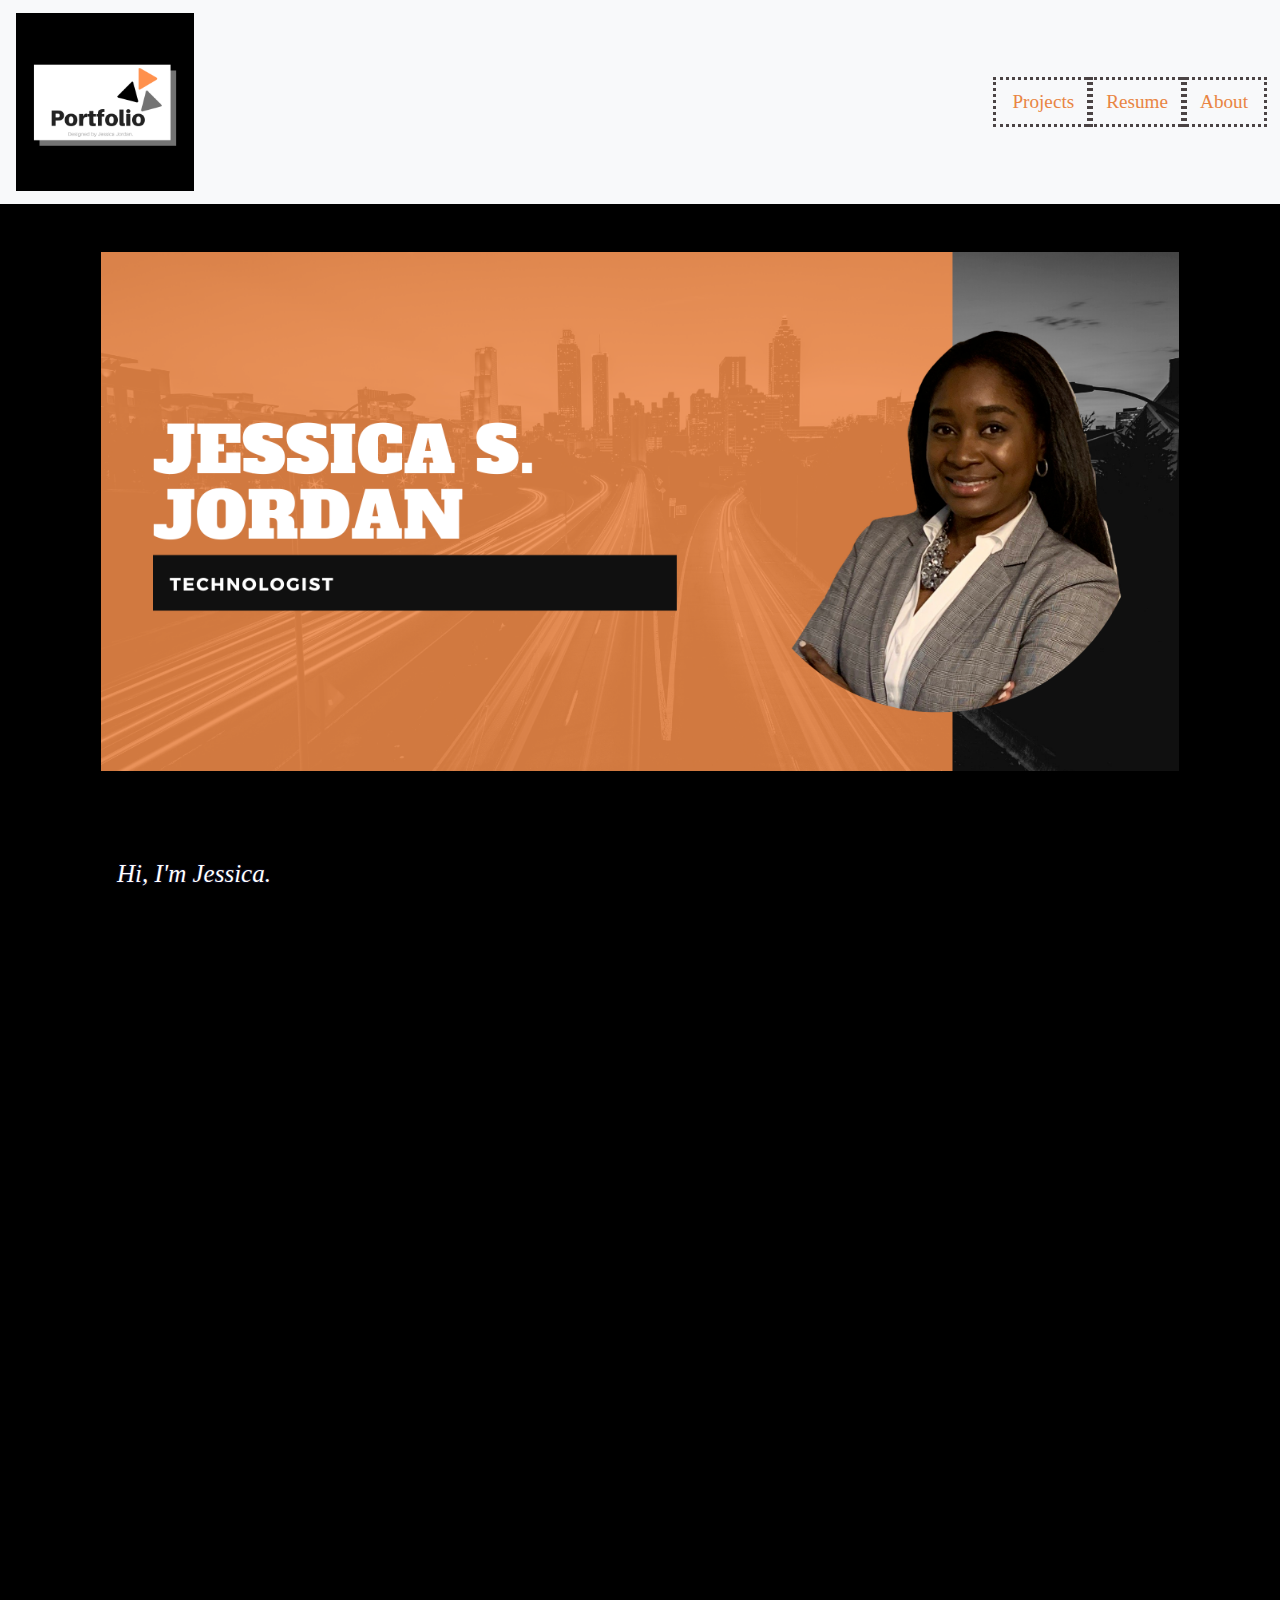
<file: index.html>
<!DOCTYPE html>
<html lang="en">

<head>
    <meta charset="UTF-8">
    <meta name="viewport" content="width=device-width, initial-scale=1.0, shrink-to-fit=yes">
    <meta http-equiv="X-UA-Compatible" content="ie=edge">
    <link rel="stylesheet" href="https://cdnjs.cloudflare.com/ajax/libs/font-awesome/4.7.0/css/font-awesome.min.css">
    <link rel="stylesheet" href="https://stackpath.bootstrapcdn.com/bootstrap/4.4.1/css/bootstrap.min.css" integrity="sha384-Vkoo8x4CGsO3+Hhxv8T/Q5PaXtkKtu6ug5TOeNV6gBiFeWPGFN9MuhOf23Q9Ifjh" crossorigin="anonymous">
    <link rel="stylesheet" href="/static/css/style.css">
    <title>Jessica's Portfolio</title>
</head>

<body>
  <!--Nav Bar Start-->
    <nav class="navbar navbar-light bg-light">
        <a class="navbar-brand" href="./index.html">
            <img src="/static/misc/Portfolio.png" alt="Portfolio">
            <!-- Portfolio Site created by Jessica Jordan -->
        </a>
        <ul class="nav justify-content-end">
            <li class="nav-item">
                <a class="nav-link active" href="./static/pages/projects.html" >Projects</a>
            </li>
            <li class="nav-item">
                <a class="nav-link" href="./static/pages/resume.html" tabindex="-1" target="_blank">Resume</a>
            </li>
            <li class="nav-item">
                <a class="nav-link" href="./static/pages/about.html">About</a>
            </li>
            <!-- <li class="nav-item">
                <a class="nav-link " href="./static/pages/contact.html" tabindex="-1" target="_blank">Contact</a>
            </li> -->
        </ul>
    </nav>
    <!--Nav Bar End-->

    <div class="container">
        <div class="profile-header px-3 py-3 pt-md-5 pb-md-4 mx-auto text-center">
            <img src="/static/images/header_img.PNG" alt="header_img" class="responsive">
    </div>
    </div>


    <section class="container" style="background-color: transparent;">
        <div class="index-container">
            <div class="jumbotron">
                <!-- <img class="landing-module--me--1L-vW" src="/static/images/headshot_JJ.png" alt="Jessica" align="right" style="width:12rem;height:14rem;"> -->
                <h1 class="landing-module--hello--Awni3">Hi, I'm Jessica.</h1>
                <h2 class="landing-module--info--A2BMP">Welcome to my portfolio. I'm currently a Senior Billing Analyst/Project Manager at P.S. Energy Group. When I'm not working, I'm coding, reading, and enjoying life in Atlanta.</h2>
            </div>
        </div>
    </section>

<!--TEST Skills Start-->

<section id="services">
  <div class="container">
    <div class="row">
      <div class="col-lg-12 text-center">
        <h2 style="color:whitesmoke" class="section-heading text-uppercase" >Navigate</h2>
        <h3 class="section-subheading text-muted">Click on any of the icons below to navigate to Github containing visualizations and more details.</h3>
      </div>
    </div>
    <div class="row text-center">
      <div class="col-md-4">
        <a href="https://github.com/jessjordan/Whats-the-Weather" target="_blank"><img src="/static/images/1.png" width="300px" alt="python icon" class="img-fluid"></a>
        <h4 class="service-heading">Python</h4>
        <p class="text-muted">Created a Python script to visualize the weather of 500+ cities across the world of varying distance from the equator.</p>
      </div>
      <div class="col-md-4">
        <a href="https://github.com/jessjordan/etl-project.git" target="_blank"><img src="/static/images/2.png" width="300px" alt="ETL" class="img-fluid"></a>
        <h4 class="service-heading">Extract-Transform-Load</h4>
        <p class="text-muted">Data was used to determine artist popularity, song popularity and the most popular genre among Spotify users.</p>
      </div>
      <div class="col-md-4">
        <a href="https://github.com/jessjordan/sqlalchemy-challenge" target="_blank"><img src="/static/images/3.png" width="300px" alt="SQL" class="img-fluid"></a>
        <h4 class="service-heading">SQL</h4>
        <p class="text-muted">Performed a climate analysis, created a climate app and designed a Flask API.</p>
      </div>
    </div>
  </div>
</section>

<!--TEST SKills End-->
    <!-- Skills Section Start
    <section style="background-color: transparent;">
        <div class="container">
            <div class="card-deck mb-3 text-center">
                <div class="card mb-4 shadow-sm">
                    <div class="card-header">
                        <h4 class="my-0 font-weight-normal">Python</h4>
                    </div>
                    <div class="card-body">
                        <h1 class="card-title pricing-card-title" style="color: rgb(20, 19, 19);">JupyterLab <small class="text-muted">/ Pandas</small></h1>
                        <ul class="list-unstyled mt-3 mb-4">
                            <li>Created a Python script to visualize the weather of 500+ cities across the world of varying distance from the equator.</li>
                            <li>2 GB of storage</li>
                <li>Email support</li>
                <li>Help center access</li> -->
                        <!-- </ul>
                        <button type="button" class="btn btn-lg btn-block btn-outline-primary" onclick="window.location.href = 'https://github.com/jessjordan/Whats-the-Weather';">More Info</button>
                    </div>
                </div>
                <div class="card mb-4 shadow-sm">
                    <div class="card-header">
                        <h4 class="my-0 font-weight-normal">Extract-Transform-Load</h4>
                    </div>
                    <div class="card-body">
                        <h1 class="card-title pricing-card-title" style="color: rgb(20, 19, 19);">Python <small class="text-muted">/ SQLite</small></h1>
                        <ul class="list-unstyled mt-3 mb-4">
                            <li>Utilized ETL to explore one of the most popular music streaming platforms, Spotify.</li>
                            <li>Data was used to determine artist popularity, song popularity and the most popular genre among Spotify users.</li>
                            <li>Priority email support</li>
                <li>Help center access</li>
                        </ul>
                        <button type="button" class="btn btn-lg btn-block btn-outline-primary" onclick="window.location.href = 'https://github.com/jessjordan/etl-project.git';" target="_blank">Check it Out</button>
                    </div>
                </div>
                <div class="card mb-4 shadow-sm">
                    <div class="card-header">
                        <h4 class="my-0 font-weight-normal">SQL</h4>
                    </div>
                    <div class="card-body">
                        <h1 class="card-title pricing-card-title" style="color: rgb(20, 19, 19);">Matplotlib <small class="text-muted">/ Pandas</small></h1>
                        <ul class="list-unstyled mt-3 mb-4">
                            <li>Performed a Climate Analysis</li>
                            <li>Created a Climate App</li>
                            <li>Designed a Flask API</li>
                            <li>Help center access</li>
                        </ul>
                        <button type="button" class="btn btn-lg btn-block btn-outline-primary">See More</button>
                    </div>
                </div>
            </div>
    </section> -->
<!--Skills Section End-->

<!--Footer Start-->
    <footer class="pt-4 my-md-5 pt-md-5 border-top">
        <div class="row" style="text-align: center;">
            <div class="col-6 col-md">
                <a href="./static/pages/projects.html" style="color: whitesmoke;">
                    <h5>Projects</h5>
                </a>
                <!-- <ul class="list-unstyled text-small">
                <li><a class="text-muted" href="#">Cool stuff</a></li>
                <li><a class="text-muted" href="#">Random feature</a></li>
                <li><a class="text-muted" href="#">Team feature</a></li>
                <li><a class="text-muted" href="#">Stuff for developers</a></li>
                <li><a class="text-muted" href="#">Another one</a></li>
                <li><a class="text-muted" href="#">Last time</a></li> -->
                </ul>
            </div>
            <div class="col-6 col-md">
                <a onclick="ref()" style="color: whitesmoke;">
                    <h5>References</h5>
                </a>

            </div>
            <div class="col-6 col-md">
                <a href="./static/pages/about.html" style="color: whitesmoke;">
                    <h5>About</h5>
                </a>
                <!-- <ul class="list-unstyled text-small">
                <li><a class="text-muted" href="#">Team</a></li>
                <li><a class="text-muted" href="#">Locations</a></li>
                <li><a class="text-muted" href="#">Privacy</a></li>
                <li><a class="text-muted" href="#">Terms</a></li> -->
                </ul>
            </div>
        </div>
        <div class="icons" style="text-align: center;">
            <a href="https://github.com/jessjordan" target="_blank" class="fa fa-github p-2 text-light"> Github</span></a class="p-2 text-dark">
                <a href="https://www.linkedin.com/in/jessica-s-jordan/" target="_blank" class="fa fa-linkedin p-2 text-light"><span class="label"> LinkedIn</span></a>
            <!-- <li><a href="#" class="icon brands fa-dribbble"><span class="label">Dribbble</span></a></li> -->
            <a href="mailto:jsjordan79@gmail.com" target="_blank" class="fa fa-envelope p-2 text-light"><span class="label"> Email</span></a class="p-2 text-dark">
              </div>
              <div class="col-12 col-md">
                <!-- <img class="mb-2" src="/docs/4.4/assets/brand/bootstrap-solid.svg" alt="" width="24" height="24"> -->
                <medium class="d-block mb-3 text-muted" style="text-align: center;">© Jessica Jordan 2020 - All Rights Reserved.</small>
              </div>
        </footer>
   <script src="./static/js/app.js"></script>  
  <!--Footer End-->
</body>
</html>
</file>
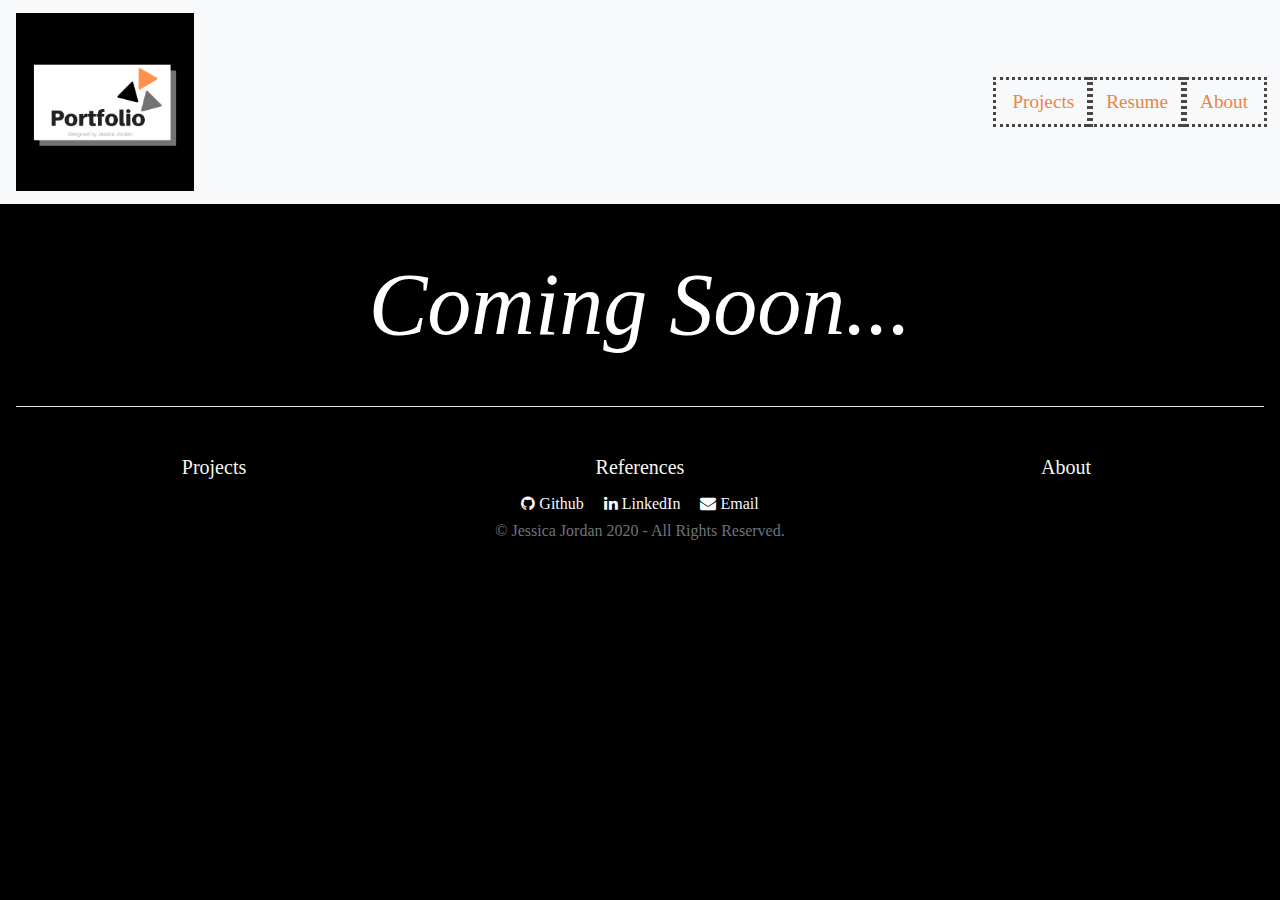
<file: static/pages/about.html>
<!DOCTYPE html>
<html lang="en">
<head>
    <meta charset="UTF-8">
    <meta name="viewport" content="width=device-width, initial-scale=1.0">
    <meta http-equiv="X-UA-Compatible" content="ie=edge">
    <link rel="stylesheet" href="https://cdnjs.cloudflare.com/ajax/libs/font-awesome/4.7.0/css/font-awesome.min.css">
    <link rel="stylesheet" href="https://stackpath.bootstrapcdn.com/bootstrap/4.4.1/css/bootstrap.min.css" integrity="sha384-Vkoo8x4CGsO3+Hhxv8T/Q5PaXtkKtu6ug5TOeNV6gBiFeWPGFN9MuhOf23Q9Ifjh" crossorigin="anonymous">
    <link rel="stylesheet" href='../../static/css/style.css'>
    <title>About Jess</title>
</head>
<body>
    <nav class="navbar navbar-light bg-light">
        <a class="navbar-brand" href="../../index.html">
          <img src="/static/misc/Portfolio.png" alt="Portfolio">
          <!-- Portfolio Site created by Jessica Jordan -->
        </a>
        <ul class="nav justify-content-end">
          <li class="nav-item">
            <a class="nav-link active" href="./projects.html">Projects</a>
          </li>
          <li class="nav-item">
            <a class="nav-link" href="./resume.html" tabindex="-1" target="_blank">Resume</a>
          </li>
          <li class="nav-item">
            <a class="nav-link" href="./about.html">About</a>
          </li>
          <!-- <li class="nav-item">
            <a class="nav-link " href="./contact.html" tabindex="-1" target="_blank">Contact</a>
          </li> -->
        </ul>
      </nav> 

<!--Coming Soon-->
<div class="index-container"></div>
      <div class="profile-header px-3 py-3 pt-md-5 pb-md-4 mx-auto text-center" >
        <h1 class="display-2">Coming Soon...</h1>
        <!-- <h3 class="display-4" style="text-shadow:
        -1px -1px 0 rgba(13, 13, 32, 0.76),
        1px -1px 0 rgba(13, 13, 32, 0.76),
        -1px 1px 0 rgba(13, 13, 32, 0.76),
        1px 1px 0 rgba(13, 13, 32, 0.76);">Technologist</h3> -->


      <footer class="pt-4 my-md-5 pt-md-5 border-top">
        <div class="row" style="text-align: center;"> 
          <div class="col-6 col-md">
           <a href="./projects.html" style="color: whitesmoke;"> <h5>Projects</h5></a>
            <!-- <ul class="list-unstyled text-small">
              <li><a class="text-muted" href="#">Cool stuff</a></li>
              <li><a class="text-muted" href="#">Random feature</a></li>
              <li><a class="text-muted" href="#">Team feature</a></li>
              <li><a class="text-muted" href="#">Stuff for developers</a></li>
              <li><a class="text-muted" href="#">Another one</a></li>
              <li><a class="text-muted" href="#">Last time</a></li> -->
            </ul>
          </div>
          <div class="col-6 col-md">
            <a onclick="ref()"  style="color: whitesmoke;"> <h5>References</h5></a>
            
          </div>
          <div class="col-6 col-md">
              <a href="./about.html" style="color: whitesmoke;"> <h5>About</h5></a>
            <!-- <ul class="list-unstyled text-small">
              <li><a class="text-muted" href="#">Team</a></li>
              <li><a class="text-muted" href="#">Locations</a></li>
              <li><a class="text-muted" href="#">Privacy</a></li>
              <li><a class="text-muted" href="#">Terms</a></li> -->
            </ul>
          </div>
        </div>
        <div class="icons" style="text-align: center;">
              <a href="https://github.com/jessjordan" target="_blank" class="fa fa-github p-2 text-light"> Github</span></a class="p-2 text-dark">
              <a href="https://www.linkedin.com/in/jessica-s-jordan/" target="_blank" class="fa fa-linkedin p-2 text-light"><span class="label"> LinkedIn</span></a>
              <!-- <li><a href="#" class="icon brands fa-dribbble"><span class="label">Dribbble</span></a></li> -->
              <a href="mailto:jsjordan79@gmail.com" target="_blank" class="fa fa-envelope p-2 text-light"><span class="label"> Email</span></a class="p-2 text-dark">
            </div>
            <div class="col-12 col-md">
              <!-- <img class="mb-2" src="/docs/4.4/assets/brand/bootstrap-solid.svg" alt="" width="24" height="24"> -->
              <medium class="d-block mb-3 text-muted" style="text-align: center;">© Jessica Jordan 2020 - All Rights Reserved.</small>
            </div>
      </footer>

      <script src="../js/app.js"></script>
</body>
</html>
</file>
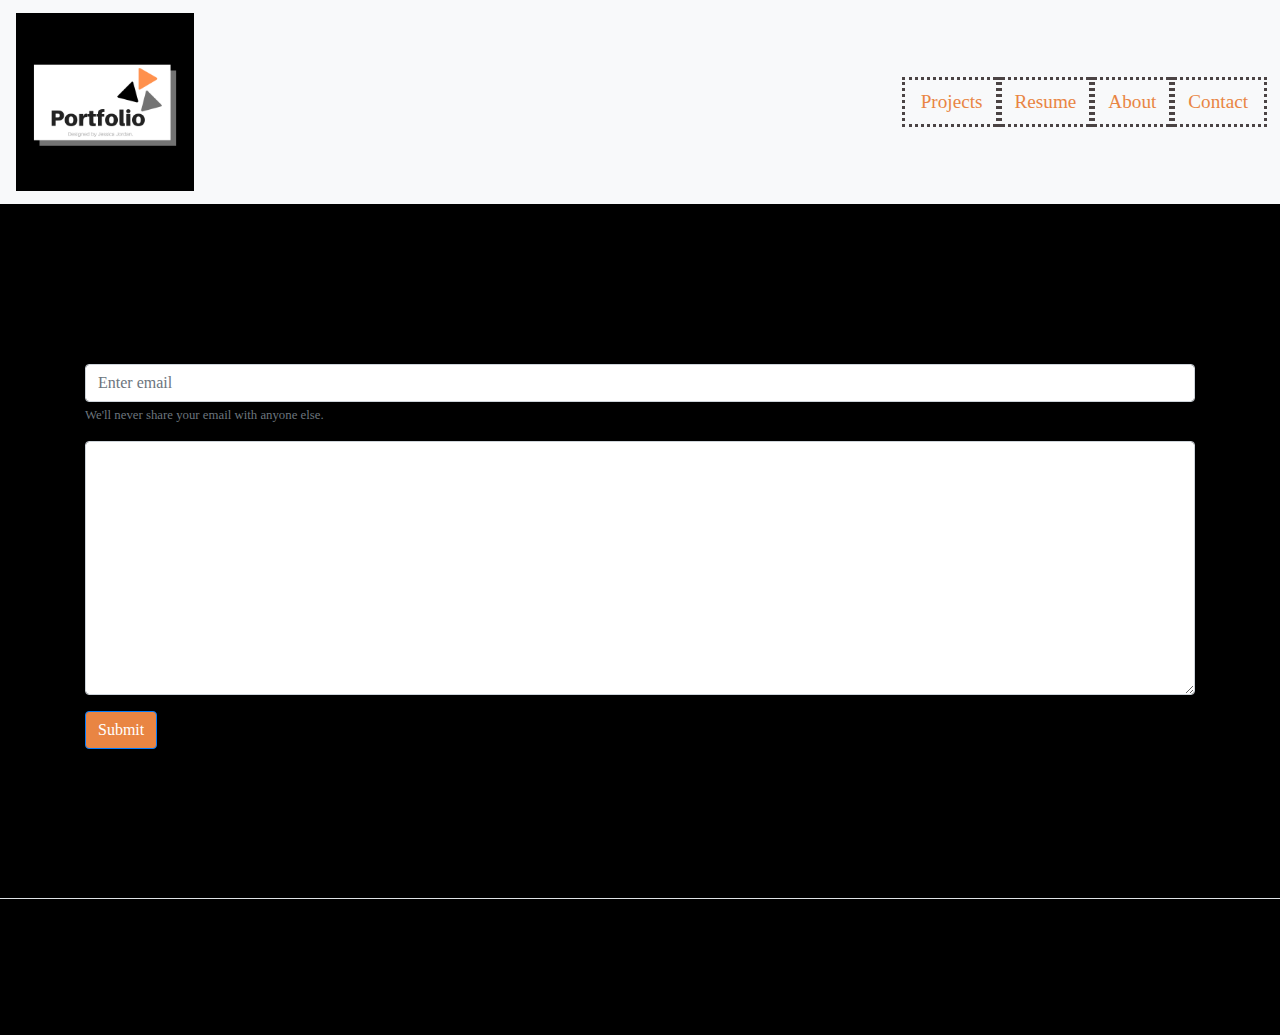
<file: static/pages/contact.html>
<!DOCTYPE html>
<html lang="en">
<head>
  <meta charset="utf-8">
  <meta http-equiv="X-UA-Compatible" content="IE=edge">
  <meta name="viewport" content="width=device-width, initial-scale=1">
  <meta name="keywords" content="vcard, resume, personal, portfolio, cv, card, responsive">
  <meta name="description" content="vCard / Resume / Personal / Portfolio Template">
  <meta name="author" content="cosmos-themes">
    <link rel="stylesheet" href="https://cdnjs.cloudflare.com/ajax/libs/font-awesome/4.7.0/css/font-awesome.min.css">
    <link rel="stylesheet" href="https://stackpath.bootstrapcdn.com/bootstrap/4.4.1/css/bootstrap.min.css" integrity="sha384-Vkoo8x4CGsO3+Hhxv8T/Q5PaXtkKtu6ug5TOeNV6gBiFeWPGFN9MuhOf23Q9Ifjh" crossorigin="anonymous">
    <link rel="stylesheet" href='../css/style.css'>
    <title>Contact</title>
</head>
<body>
  
<div class="wrapper">
    <section>
        <nav class="navbar navbar-light bg-light">
            <a class="navbar-brand" href="/index.html">
              <img src="/static/misc/Portfolio.png" alt="Portfolio">
              <!-- Portfolio Site created by Jessica Jordan -->
            </a>
            <ul class="nav justify-content-end">
              <li class="nav-item">
                <a class="nav-link active" href="./projects.html">Projects</a>
              </li>
              <li class="nav-item">
                <a class="nav-link" href="./resume.html" tabindex="-1" target="_blank">Resume</a>
              </li>
              <li class="nav-item">
                <a class="nav-link" href="./about.html">About</a>
              </li>
              <li class="nav-item">
                <a class="nav-link " href="./contact.html" tabindex="-1" target="_blank">Contact</a>
              </li>
            </ul>
          </nav>
    </section>

    <section class="container" id="cPage">
        <form>
            <div class="form-group">
              <!-- <label for="exampleInputEmail1">Email address</label> -->
              <input type="email" class="form-control" id="exampleInputEmail1" aria-describedby="emailHelp" placeholder="Enter email">
              <small id="emailHelp" class="form-text text-muted">We'll never share your email with anyone else.</small>
            </div>
            <div class="form-group">
                <!-- <label for="exampleFormControlTextarea1">Example textarea</label> -->
                <textarea class="form-control" id="exampleFormControlTextarea1" rows="10"></textarea>
              </div>
            <button onclick="sent()" type="submit" class="btn btn-primary" style="background-color: rgb(233, 133, 67);">Submit</button>
          </form>
    </section >
   <section class="container" style="text-align: center;">
    <!-- <p>Message to Jessica: This is just a template for yourc ontactp age - placement and styling </p>
    <p> can and will be altered based upon your preference </p> -->
   </section>

    <div class="push"></div>
</div>






  <div class="footer">
    <footer class="pt-4 my-md-5 pt-md-5 border-top ">
        <div class="row" style="text-align: center;"> 
          <div class="col-6 col-md">
           <a href="./projects.html" style="color: whitesmoke;"> <h5>Projects</h5></a>
            <!-- <ul class="list-unstyled text-small">
              <li><a class="text-muted" href="#">Cool stuff</a></li>
              <li><a class="text-muted" href="#">Random feature</a></li>
              <li><a class="text-muted" href="#">Team feature</a></li>
              <li><a class="text-muted" href="#">Stuff for developers</a></li>
              <li><a class="text-muted" href="#">Another one</a></li>
              <li><a class="text-muted" href="#">Last time</a></li> -->
            </ul>
          </div>
          <div class="col-6 col-md">
            <a  style="color: whitesmoke;" onclick="ref()"> <h5>References</h5></a>
            
          </div>
          <div class="col-6 col-md">
              <a href="./about.html" style="color: whitesmoke;"> <h5>About</h5></a>
            <!-- <ul class="list-unstyled text-small">
              <li><a class="text-muted" href="#">Team</a></li>
              <li><a class="text-muted" href="#">Locations</a></li>
              <li><a class="text-muted" href="#">Privacy</a></li>
              <li><a class="text-muted" href="#">Terms</a></li> -->
            </ul>
          </div>
        </div>
        <div class="icons" style="text-align: center;">
              <a href="https://github.com/jessjordan" target="_blank" class="fa fa-github p-2 text-light"> Github</span></a class="p-2 text-dark">
              <a href="https://www.linkedin.com/in/jessica-s-jordan/" target="_blank" class="fa fa-linkedin p-2 text-light"><span class="label"> LinkedIn</span></a>
              <!-- <li><a href="#" class="icon brands fa-dribbble"><span class="label">Dribbble</span></a></li> -->
              <a href="mailto:jsjordan79@gmail.com" target="_blank" class="fa fa-envelope p-2 text-light"><span class="label"> Email</span></a class="p-2 text-dark">
            </div>
            <div class="col-12 col-md">
              <!-- <img class="mb-2" src="/docs/4.4/assets/brand/bootstrap-solid.svg" alt="" width="24" height="24"> -->
              <medium class="d-block mb-3 text-muted" style="text-align: center;">© Jessica Jordan 2020 - All Rights Reserved.</small>
            </div>
      </footer>
  </div>
   <script src="../js/app.js"></script>
</body>
</html>
</file>
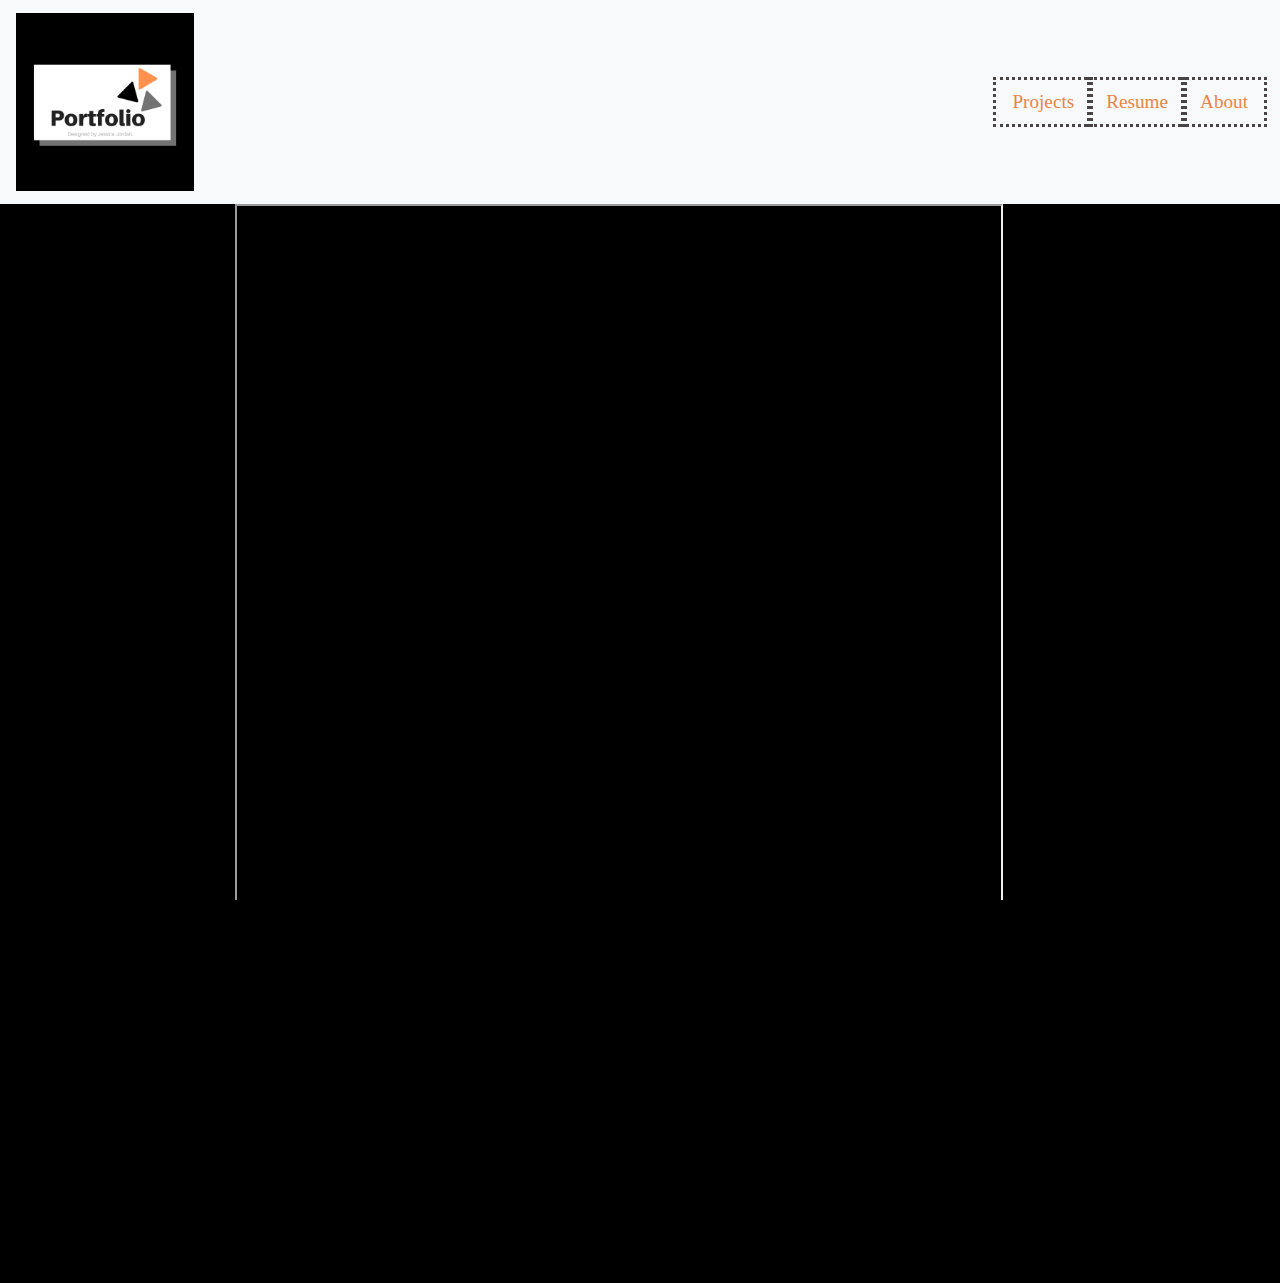
<file: static/pages/resume.html>
<!DOCTYPE html>
<html lang="en">
<head>
    <meta charset="UTF-8">
    <meta name="viewport" content="width=device-width, initial-scale=1.0, shrink-to-fit=yes">
    <meta http-equiv="X-UA-Compatible" content="ie=edge">
    <link rel="stylesheet" href="https://cdnjs.cloudflare.com/ajax/libs/font-awesome/4.7.0/css/font-awesome.min.css">
    <link rel="stylesheet" href="https://stackpath.bootstrapcdn.com/bootstrap/4.4.1/css/bootstrap.min.css" integrity="sha384-Vkoo8x4CGsO3+Hhxv8T/Q5PaXtkKtu6ug5TOeNV6gBiFeWPGFN9MuhOf23Q9Ifjh" crossorigin="anonymous">
    <link rel="stylesheet" href="/static/css/style.css">
    <title>Resume</title>
</head>
<body>
    <nav class="navbar navbar-light bg-light">
        <a class="navbar-brand" href="/index.html">
          <img src="/static/misc/Portfolio.png" alt="Portfolio">
            <!-- Portfolio Site created by Jessica Jordan -->
        </a>
        <ul class="nav justify-content-end">
          <li class="nav-item">
            <a class="nav-link active" href="./projects.html">Projects</a>
          </li>
          <li class="nav-item">
            <a class="nav-link" href="./resume.html" tabindex="-1" target="_blank">Resume</a>
          </li>
          <li class="nav-item">
            <a class="nav-link" href="./about.html">About</a>
          </li>
          <!-- <li class="nav-item">
            <a class="nav-link " href="./contact.html" tabindex="-1" target="_blank">Contact</a>
          </li> -->
        </ul>
      </nav>

      <!--Resume Start-->
    <section id="main" class="container">
      <div class="resp-container" style="padding-left: 150px;">
        <div class="box">
            <iframe class="resp-iframe" src="/static/misc/J.Jordan_Resume.pdf" width="80%" height="1000px">
            </iframe>
        </div>
      </div>
    </section>
<!--Resume End-->

<!--Footer-->
    <footer>
        <!-- <div id="footer">
            <h2 id="name" style="text-align: right;">Jessica</h2>
        </div> -->
        
        <div class="icons" style="text-align: center;">
         <section id="foo" style="text-align: center; align-content: center;">
            <a href="https://github.com/jessjordan" target="_blank" class="fa fa-github p-2 text-light"> Github</span></a class="p-2 text-dark">
                <a href="https://www.linkedin.com/in/jessica-s-jordan/" target="_blank" class="fa fa-linkedin p-2 text-light"><span class="label"> LinkedIn</span></a>
                <!-- <li><a href="#" class="icon brands fa-dribbble"><span class="label">Dribbble</span></a></li> -->
                <a href="mailto:jsjordan79@gmail.com" target="_blank" class="fa fa-envelope p-2 text-light"><span class="label"> Email</span></a class="p-2 text-dark">
         </section>
          </div>
          <div class="col-12 col-md">
            <medium class="d-block mb-3 text-muted" style="text-align: left;">© Jessica Jordan 2020 - All Rights Reserved.</small>
          </div>
    </footer>
</body>
</html>
</file>
<file: static/css/style.css>
body,
html {
    /* background-image: linear-gradient(to right, rgb(34, 90, 194) , #88a4e0); */
    /* background-color:rgba(84, 85, 87, 0.425);     */
    font-family: Sorts Mill Goudy;
    overflow: scroll;
    /* background-image: url("/static/images/casey-horner-20VGfqwDeEQ-unsplash.jpg"); */
    background-size: cover;
    background-repeat: no-repeat;
    background-color: black;
}

.nav-link {
  color: rgb(233, 133, 67);
  font-size: larger;
  outline-style: dotted;
  outline-color: rgb(75, 68, 68);

}

#navbar {
    background-color: darkgray;
}

h1 {
    font-style: italic;
}

img {
    height: 178px;
}

#foo {
    text-align: center;
    align-items: center;
}

.display-2 {
    color: white;
}

.display-4 {
    color: white;
}

.lead {
    color: white;
    text-shadow: -1px -1px 0 rgba(13, 13, 32, 0.76), 1px -1px 0 rgba(13, 13, 32, 0.76), -1px 1px 0 rgba(13, 13, 32, 0.76), 1px 1px 0 rgba(13, 13, 32, 0.76);
}

.jumbotron {
    height: 20rem;
    /* background-image: url("/static/images/Atlanta\ Image.jpg");
    background-size: cover; */
    background-position: center;
    background-color: transparent;
    /* padding-right: 50px;
    padding-left: 50px;
    padding-top: 200px; */
}

h1,
.jumbotron {
    color: white;
    font-size: 25px;
}

h2,
.jumbotron {
    color: white;
    font-size: 20px;
    font-style: italic;
    text-shadow: -1px -1px 0 rgba(13, 13, 32, 0.76), 1px -1px 0 rgba(13, 13, 32, 0.76), -1px 1px 0 rgba(13, 13, 32, 0.76), 1px 1px 0 rgba(13, 13, 32, 0.76);
    /* background-color: rgba(13, 13, 32, 0.76); */
}

footer {
    color: whitesmoke;
}

#cPage {
    margin-top: 10rem;
}

#portfolio {
    background-color: black;
}


/* Sticky Footer */

html,
body {
    height: 100%;
    margin: 0;
}

.wrapper {
    min-height: 100%;
    /* Equal to height of footer */
    /* But also accounting for potential margin-bottom of last child */
    margin-bottom: -50px;
}

.footer,
.push {
    height: 50px;
}

.responsive {
    width: 100%;
    height: auto;
}

#js {
    align-content: center!;
}

img:hover {
    /* Start the shake animation and make the animation last for 0.5 seconds */
    animation: shake 0.5s;
    /* When the animation is finished, start again */
    animation-iteration-count: infinite;
}

@keyframes shake {
    0% {
        transform: translate(1px, 1px) rotate(0deg);
    }
    10% {
        transform: translate(-1px, -2px) rotate(-1deg);
    }
    20% {
        transform: translate(-3px, 0px) rotate(1deg);
    }
    30% {
        transform: translate(3px, 2px) rotate(0deg);
    }
    40% {
        transform: translate(1px, -1px) rotate(1deg);
    }
    50% {
        transform: translate(-1px, 2px) rotate(-1deg);
    }
    60% {
        transform: translate(-3px, 1px) rotate(0deg);
    }
    70% {
        transform: translate(3px, 1px) rotate(-1deg);
    }
    80% {
        transform: translate(-1px, -1px) rotate(1deg);
    }
    90% {
        transform: translate(1px, 2px) rotate(0deg);
    }
    100% {
        transform: translate(1px, -2px) rotate(-1deg);
    }
}
</file>
